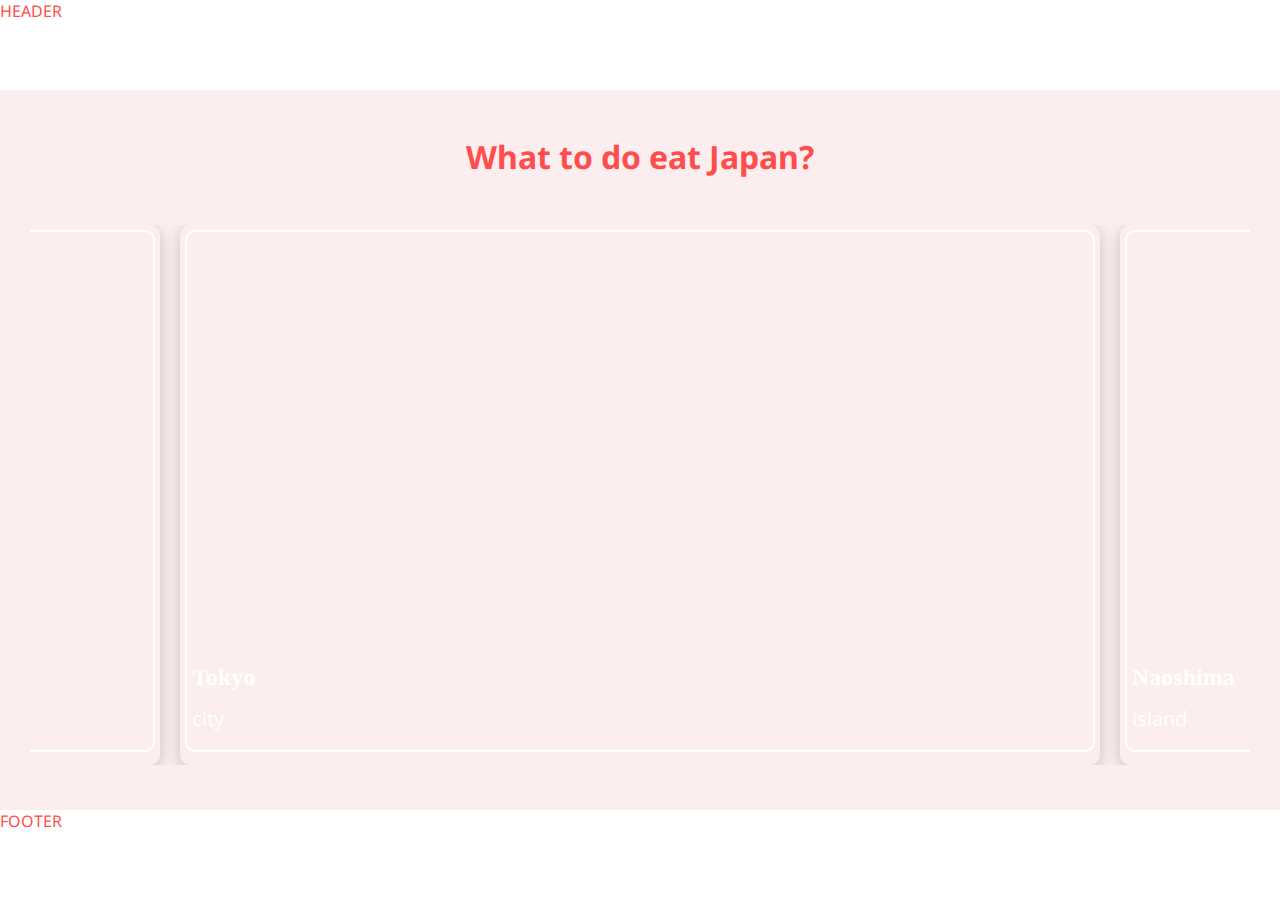
<file: food.html>
<!DOCTYPE html >
<html lang="en" dir="ltr">
   <head>
      <meta charset="utf-8">
      <title>What to do in Japan</title>
      <link rel="stylesheet" href="stylesSusana.css">
      <meta name="viewport" content="width=device-width, initial-scale=1.0">
        <!-- owl carrousel -->
      <script src="https://code.jquery.com/jquery-3.5.1.js"></script>
      <script src="https://cdnjs.cloudflare.com/ajax/libs/OwlCarousel2/2.3.4/owl.carousel.min.js"></script>
      <link rel="stylesheet" href="https://cdnjs.cloudflare.com/ajax/libs/OwlCarousel2/2.3.4/assets/owl.carousel.min.css">
      <!-- font -->
      <link rel="preconnect" href="https://fonts.googleapis.com">
      <link rel="preconnect" href="https://fonts.gstatic.com" crossorigin>
      <link href="https://fonts.googleapis.com/css2?family=Comfortaa:wght@300;500&family=Noto+Sans&display=swap" rel="stylesheet">
   </head>
   <body>
      <div class="container">
         <!--header-->
        <header>HEADER</header>
         <!--page content -->
        <section class="page-content">
         <h1 class="page-title">What to do eat Japan?</h1>
            <div class="carousel owl-carousel">
               <!-- <div class="card" onclick = "showPopUp('Sushi')" >
                  <div class="card-empty-space"></div>
                  <div class="card-info">
                     <div class="card-title">Sushi</div>
                     <div class="card-type">Raw</div>
                  </div>
                  <div class="card-empty-space"></div>
               </div> -->
            </div>
         </section>
          <!--footer-->
         <footer>FOOTER</footer>
      </div>
      <!-- here come the popups -->
      <div class="pop-up" id="Mount Fuji">
         <button class = "close-button" onclick = "hidePopUp('Sushi')">x</button>
         <div class="image-pop-up"></div>
         <article class="article-pop-up">
            <h1 class="title-pop-up">Sushi</h1>
            <p class="description-pop-up"> Sushi is a traditional Japanese dish of prepared vinegared rice (鮨飯, sushi-meshi), usually with some sugar and salt, accompanied by a variety of ingredients (ネタ, neta), such as seafood, often raw, and vegetables. Styles of sushi and its presentation vary widely, but the one key ingredient is "sushi rice", also referred to as shari or sumeshi </p>
         </article>
      </div>
   </body>
   <script src="scriptSusana.js"></script>
   <script>
      displayFood();
      //carrousel thing
      $(".carousel").owlCarousel({
         margin: 20,
         loop: true,
         autoplay: false,
         responsiveClass:true,
         responsive: {
         0:{
         items:1,
         nav: false,
         stagePadding:50,
         },
         400:{
         items:1,
         nav: false,
         stagePadding:100,
         },
         1000:{
         items:1,
         nav: false,
         stagePadding:150,
         },
         1500:{
         items:1,
         nav: false,
         stagePadding:200,
         }
      }
   });
</script>
</html>
</file>
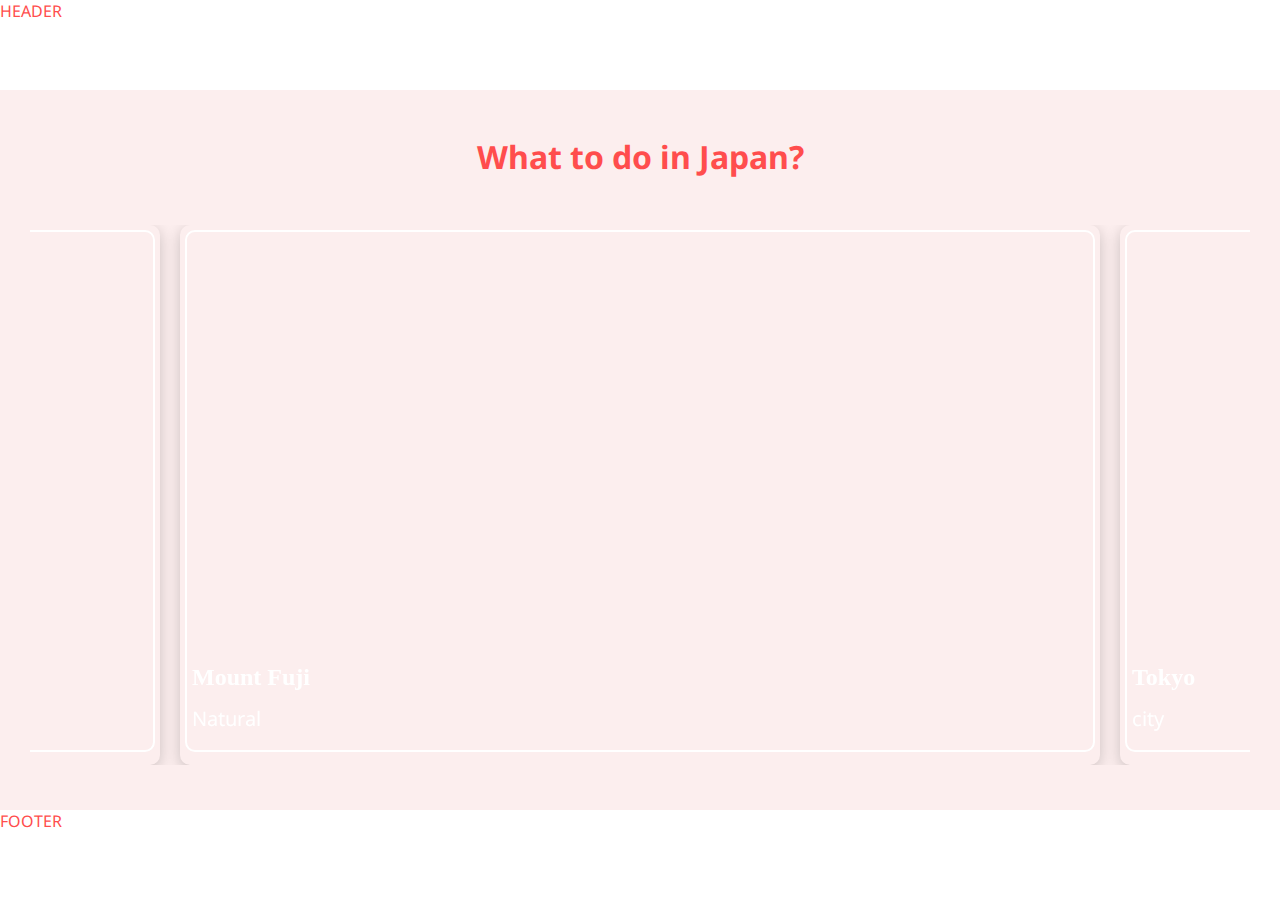
<file: places.html>
<!DOCTYPE html>
<html lang="en" dir="ltr">
   <head>
      <meta charset="utf-8">
      <title>What to do in Japan</title>
      <link rel="stylesheet" href="stylesSusana.css">
      <meta name="viewport" content="width=device-width, initial-scale=1.0">
        <!-- owl carrousel -->
      <script src="https://code.jquery.com/jquery-3.5.1.js"></script>
      <script src="https://cdnjs.cloudflare.com/ajax/libs/OwlCarousel2/2.3.4/owl.carousel.min.js"></script>
      <link rel="stylesheet" href="https://cdnjs.cloudflare.com/ajax/libs/OwlCarousel2/2.3.4/assets/owl.carousel.min.css">
      <!-- font -->
      <link rel="preconnect" href="https://fonts.googleapis.com">
      <link rel="preconnect" href="https://fonts.gstatic.com" crossorigin>
      <link href="https://fonts.googleapis.com/css2?family=Comfortaa:wght@300;500&family=Noto+Sans&display=swap" rel="stylesheet">
   </head>
   <body>
      <div class="container">
         <!--header-->
        <header>HEADER</header>
         <!--page content -->
        <section class="page-content">
         <h1 class="page-title">What to do in Japan?</h1>
            <div class="carousel owl-carousel">
               <div class="card" onclick = "showPopUp('Mount Fuji')" >
                  <div class="card-empty-space"></div>
                  <div class="card-info">
                     <div class="card-title">Mount Fuji</div>
                     <div class="card-type">Natural</div>
                  </div>
                  <div class="card-empty-space"></div>
               </div>
            </div>
         </section>
          <!--footer-->
         <footer>FOOTER</footer>
      </div>
      <!-- here come the popups -->
      <div class="pop-up" id="Mount Fuji">
         <button class = "close-button" onclick = "hidePopUp('Mount Fuji')">x</button>
         <div class="image-pop-up"></div>
         <article class="article-pop-up">
            <h1 class="title-pop-up">Mount Fuji</h1>
            <p class="description-pop-up">Mount Fuji is Japan's highest mountain with 3776 meters. This mountain has been worshiped as a sacred mountain and it's very popular throughout the world. If you want to enjoy Mount Fuji at a more leisurely pace and from a nice natural surrounding, you should head to the Fuji Five Lake (Fujigoko) region at the northern foot of the mountain, or to Hakone, a nearby hot spring resort. Mount Fuji is officially open for climbing during July and August via several routes.</p>
         </article>
      </div>
   </body>
   <script src="scriptSusana.js"></script>
</html>
</file>
<file: stylesSusana.css>
*{
   margin: 0;
   padding: 0;
   box-sizing: border-box;
   font-family: 'Comfortaa', cursive;
   font-family: 'Noto Sans', sans-serif;
}

.container{
   height: 100h;
   margin: 0vh;
   padding: 0vh;
   width: 100%;
   align-items: center;
   background-color: #FCEEEE;
}
header{
   width: 100%;
   height: 10vh;
   margin-bottom: 5vh;
   background-color: white;
   color:#ff4d4d;
}
footer{
   height: 10vh;
   margin-top: 5vh;
   width: 100%;
   background-color: white;
   margin: 0%;
   color:#ff4d4d;
}
.page-title{
   width: 100%;
   height: 5vh;
   text-align: center;
   margin-top : 0vh;
   margin-bottom: 5vh;
   color:#ff4d4d;
   opacity:initial;
}
.carousel{
   height: 60vh;
   margin-top : 0vh;
   margin-bottom: 5vh;
   padding: 0 30px;
}
.card{
   height: 60vh;
   border-radius: 10px;
   box-shadow: 0px 4px 15px rgba(0, 0, 0, 0.2);
   background-image:url("https://www.planetware.com/photos-large/JPN/japan-mt-fuji-and-cherry-blossoms.jpg");
   background-size: cover;
   background-repeat: no-repeat;
   box-shadow: rgba(black, 0.66) 0 30px 60px 0, inset #333 0 0 0 5px,
   inset rgba(white, 0.5) 0 0 0 6px;

}

.card:hover {
   cursor: pointer;
   transform: rotate(0deg) scale(1) translateY(10px);
   transition: .5s all ease;
   z-index: 400;
}
.owl-dots{
   height: 0vh;
   margin-top : 0vh;
   margin-bottom: 0vh;
}
.card-empty-space{
   height:5px;
   padding: 0px;
   margin:0px;
}

.card-info{
   height: 58vh;
   padding: 0px;
   font-size: 50px;
   border: solid 2px white;
   margin-left: 5px;
   margin-right: 5px;
   border-radius: 10px;
}
.card-title{
   margin-top: 48vh;
   height: 4vh;
   margin-bottom: 0.5vh;
   color: rgb(255, 255, 255);
   padding: 0px;
   font-family: "Playfair Display";
   font-size: 24px;
   font-weight: 700;
   margin-left:5px;
}
.card-type{
   height: 2vh;
   color: rgb(255, 255, 255);
   margin: 0px;
   padding:  0px;
   font-size: 20px;
   margin-left:5px;
}      

/* POPUP STUFF */
.pop-up {
    display: none;
    background-color: #FCEEEE;
    width: 100%;
    height: 100vh;
    position: fixed;
    top: 0; 
    margin: 0px;

}
.close-button {
    width:90%;
    text-align: left;
    height: 3vh;
    font-size: 20px;
    cursor: pointer;
    color: #ff4d4d;
    font-weight:bold ;
    background-color:#FCEEEE ;
    border: none;
    margin-bottom:2vh;
    margin-left:3%;
    border-radius: 5%; 
}
 
 .image-pop-up {
   background-image: url("https://upload.wikimedia.org/wikipedia/commons/thumb/6/60/Mount_Fuji_from_Lake_Shoji_%2815443819010%29.jpg/1200px-Mount_Fuji_from_Lake_Shoji_%2815443819010%29.jpg");
   width: 200px;
   margin-left: auto;
   margin-right: auto;
   height: 25vh;
   border-top-left-radius: 50% 50%;
   border-top-right-radius: 50% 50%;
   border-bottom-right-radius: 50% 50%;
   border-bottom-left-radius: 50% 50%;
   margin-bottom:0vh;
   background-repeat:round;
   background-size: contain;
}

.article-pop-up {
   height: 60vh;
   margin-top:5vh;
   margin-bottom: 5vh;
   margin-left: 10%;
   margin-right: 10%;
   text-align: center;
   border: 3px solid rgb(255, 255, 255);
   border-radius: 25px;
   padding-left: 2.5%;
   padding-right: 2.5%;
   padding-top: 0px;
   padding-bottom:0px;
}

.title-pop-up {
   height: 6vh;
    margin-top:2.5vh; 
   text-align: center; 
   font-size: 25px;
   color:white;
   background-color: #FF4D4D;
   border: 2px solid #FF4D4D;
   border-radius: 20px;
   margin-left: 5%;
   margin-right: 5%;
   text-align: center;
}
.description-pop-up{
   height: 49vh;
   margin-top: 2.5vh;
   text-align: center;
   color: #4B5C7F;
   font-size: 13.5px;
   justify-content: center;
}

/* MEDIA QUERY for tablets and laptops */

@media screen and (min-width:768px){
   .pop-up {
      width: 532px;
      margin-left: calc((100% - 532px) / 2);
      margin-right: calc((100% - 532px) / 2);
      border: solid 4px #ff4d4d;
      border-radius: 5%; 
      height: 80vh;
      margin-top: 10vh;
      margin-bottom: 10vh;
   } 
   .image-pop-up{
      max-width: 350px;
   }
   .article-pop-up {
      height: 42vh;
      margin-top:5vh;
      margin-bottom: 5vh;
      margin-left: 10%;
      margin-right: 10%;
      text-align: center;
      border: 3px solid rgb(255, 255, 255);
      border-radius: 25px;
      padding-left: 2.5%;
      padding-right: 2.5%;
      padding-top: 0px;
      padding-bottom:0px;
   }
   .title-pop-up {
      font-size: 25px;
   }
   .description-pop-up {
      height: 29vh;
      font-size: 14px;
   }
}
</file>
